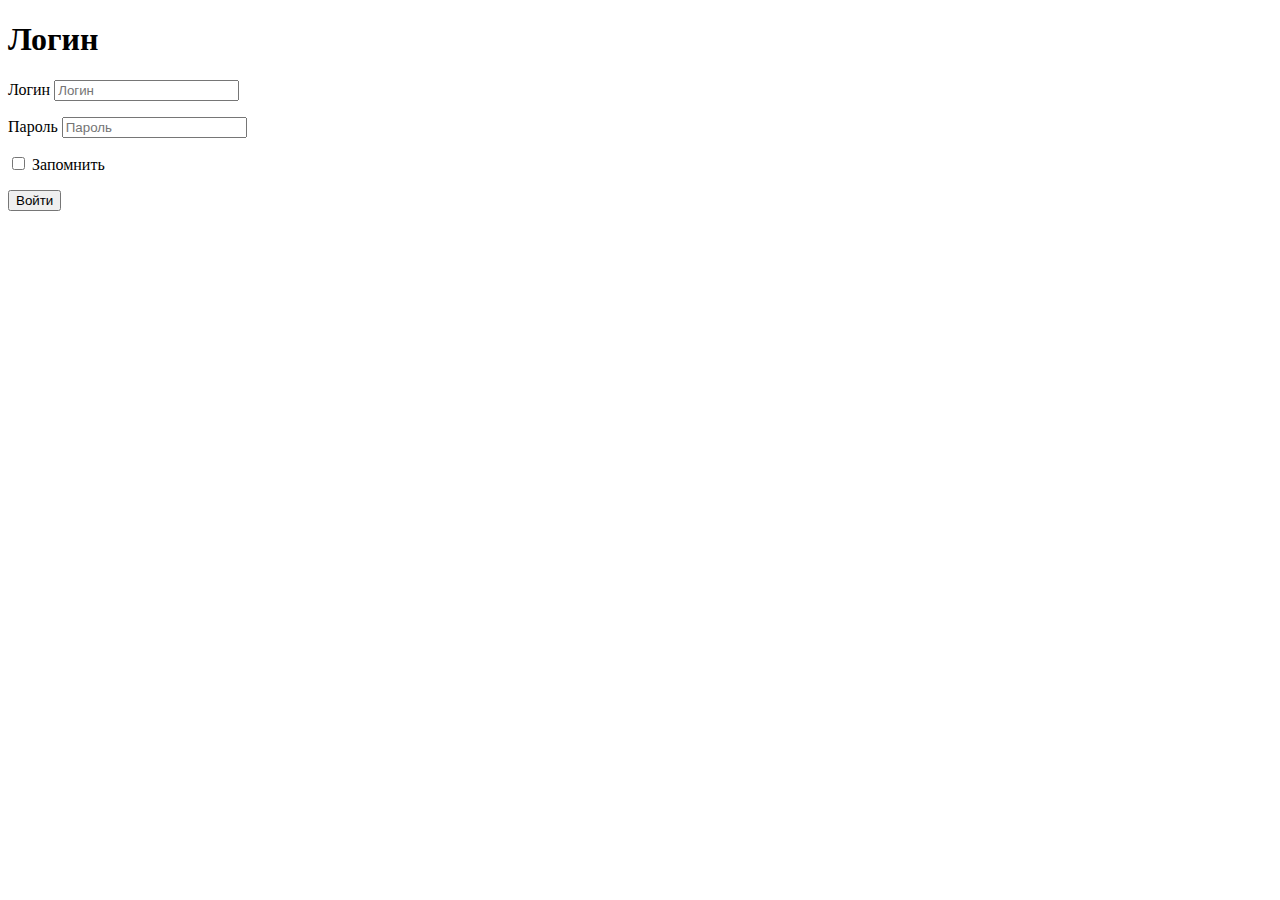
<file: login.html>
<!DOCTYPE html>
<html lang="ru">

<head>
    <meta charset="UTF-8">
    <meta name="viewport" content="width=device-width, initial-scale=1.0">
    <title>Регистрация</title>
</head>

<body>
    <h1>Логин</h1>
    <form class="user" method="post" action="index.html">
        <p>
            <label for="user-login">Логин</label>
            <input id="user-login" type="text" name="login" placeholder="Логин">
        </p>
        <p>
            <label for="user-pasword">Пароль</label>
            <input id="user-pasword" type="password" name="password" placeholder="Пароль">
        </p>
        <p>
            <label>
                <input type="checkbox" name="remember">
                Запомнить
            </label>
        </p>
        <button type="submit">Войти</button>
    </form>
</body>

</html>
</file>
